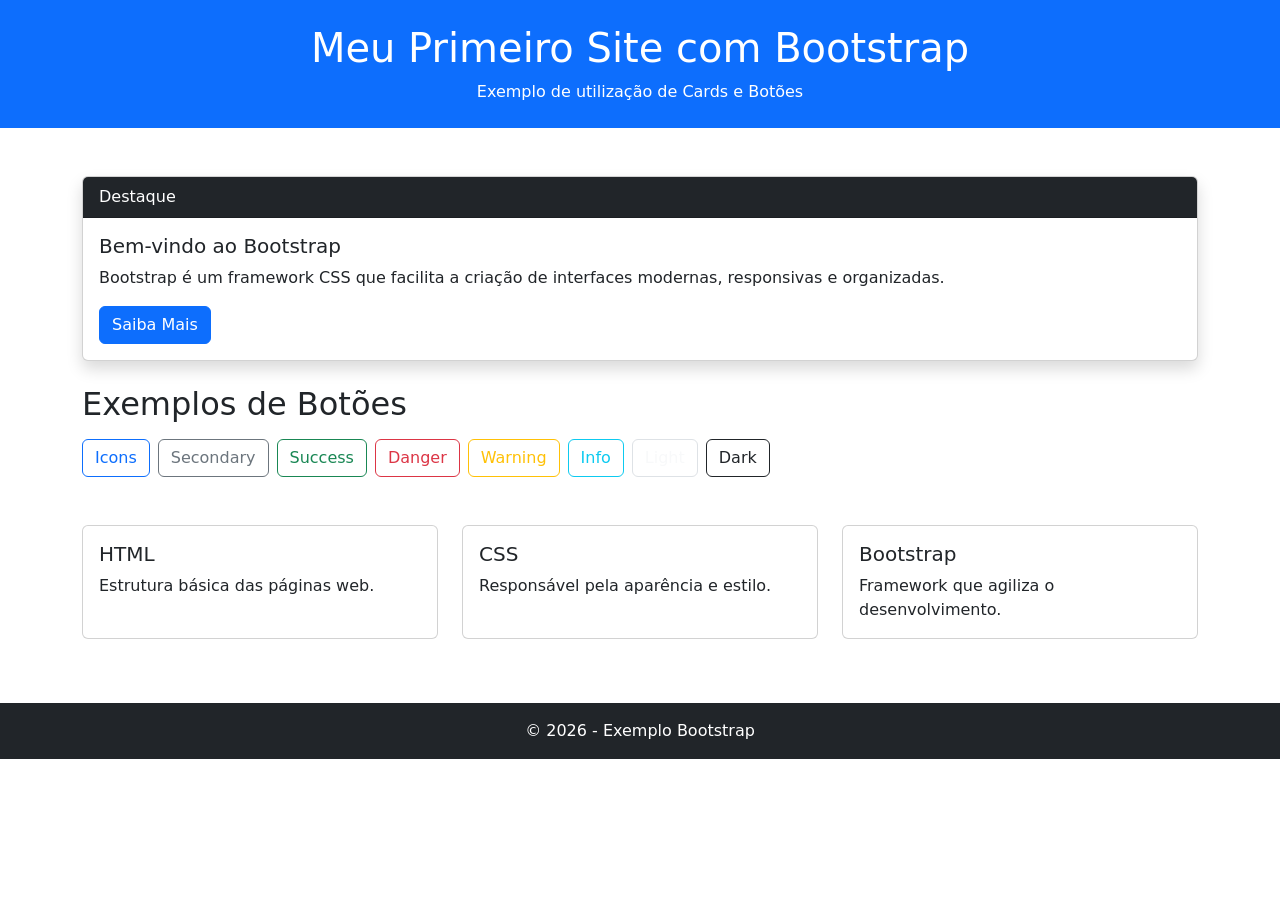
<file: index.html>
<!DOCTYPE html>
<html lang="pt-BR">
<head>
    <meta charset="UTF-8">
    <meta name="viewport" content="width=device-width, initial-scale=1.0">

    <!-- Bootstrap CSS -->
    <link href="https://cdn.jsdelivr.net/npm/bootstrap@5.3.8/dist/css/bootstrap.min.css" rel="stylesheet">

    <!-- Favicon -->
    <link rel="icon" type="image/png" href="favicon.png">

    <title>Exemplo Bootstrap</title>
</head>
<body>

    <!-- Cabeçalho -->
    <header class="bg-primary text-white text-center py-4">
        <h1>Meu Primeiro Site com Bootstrap</h1>
        <p class="mb-0">Exemplo de utilização de Cards e Botões</p>
    </header>

    <!-- Conteúdo Principal -->
    <main class="container mt-5">

        <!-- Card -->
        <div class="card shadow mb-4">
            <div class="card-header bg-dark text-white">
                Destaque
            </div>

            <div class="card-body">
                <h5 class="card-title">Bem-vindo ao Bootstrap</h5>

                <p class="card-text">
                    Bootstrap é um framework CSS que facilita a criação
                    de interfaces modernas, responsivas e organizadas.
                </p>

                <a href="#" class="btn btn-primary">
                    Saiba Mais
                </a>
            </div>
        </div>

        <!-- Botões -->
        <h2 class="mb-3">Exemplos de Botões</h2>

        <div class="d-flex flex-wrap gap-2">

            <a href="icons.html" class="btn btn-outline-primary">
                Icons
            </a>

            <button type="button" class="btn btn-outline-secondary">
                Secondary
            </button>

            <button type="button" class="btn btn-outline-success">
                Success
            </button>

            <button type="button" class="btn btn-outline-danger">
                Danger
            </button>

            <button type="button" class="btn btn-outline-warning">
                Warning
            </button>

            <button type="button" class="btn btn-outline-info">
                Info
            </button>

            <button type="button" class="btn btn-outline-light border">
                Light
            </button>

            <button type="button" class="btn btn-outline-dark">
                Dark
            </button>

        </div>

        <!-- Cards em Colunas -->
        <div class="row mt-5">

            <div class="col-md-4 mb-3">
                <div class="card h-100">
                    <div class="card-body">
                        <h5 class="card-title">HTML</h5>
                        <p class="card-text">
                            Estrutura básica das páginas web.
                        </p>
                    </div>
                </div>
            </div>

            <div class="col-md-4 mb-3">
                <div class="card h-100">
                    <div class="card-body">
                        <h5 class="card-title">CSS</h5>
                        <p class="card-text">
                            Responsável pela aparência e estilo.
                        </p>
                    </div>
                </div>
            </div>

            <div class="col-md-4 mb-3">
                <div class="card h-100">
                    <div class="card-body">
                        <h5 class="card-title">Bootstrap</h5>
                        <p class="card-text">
                            Framework que agiliza o desenvolvimento.
                        </p>
                    </div>
                </div>
            </div>

        </div>

    </main>

    <!-- Rodapé -->
    <footer class="bg-dark text-white text-center py-3 mt-5">
        <p class="mb-0">
            © 2026 - Exemplo Bootstrap
        </p>
    </footer>

    <!-- Bootstrap JS -->
    <script src="https://cdn.jsdelivr.net/npm/bootstrap@5.3.8/dist/js/bootstrap.bundle.min.js"></script>

</body>
</html>
</file>
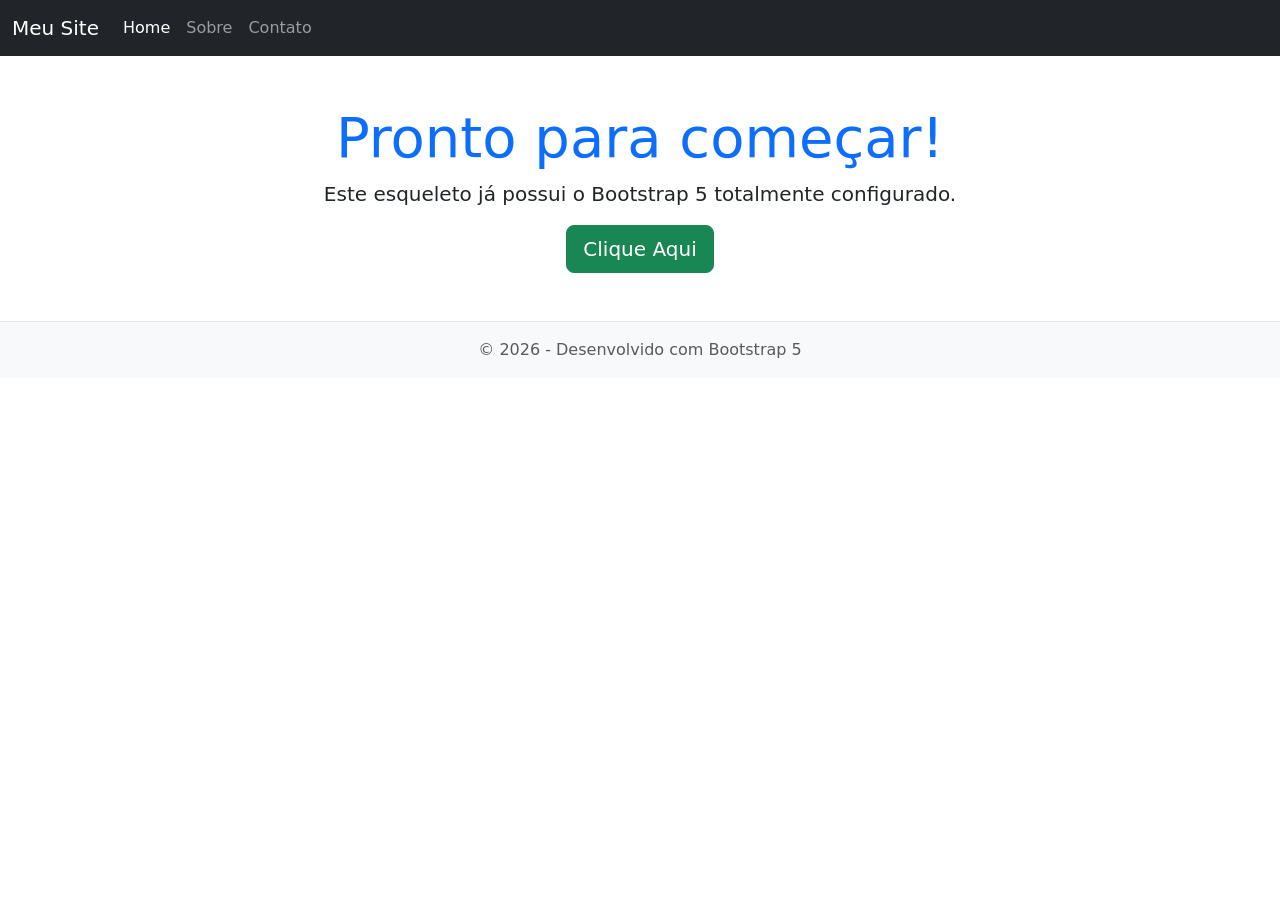
<file: icons.html>
<!DOCTYPE html>
<html lang="pt-BR">
<head>
    <meta charset="UTF-8">
    <meta name="viewport" content="width=device-width, initial-scale=1.0">
    <title>Projeto com Bootstrap 5</title>

    <link href="https://cdn.jsdelivr.net/npm/bootstrap@5.3.3/dist/css/bootstrap.min.css" rel="stylesheet">
    
    </head>
<body>

    
    <i class="bi bi-box-seam-fill"></i>
    <nav class="navbar navbar-expand-lg navbar-dark bg-dark">
        <div class="container-fluid">
            <a class="navbar-brand" href="#">Meu Site</a>
            <button class="navbar-toggler" type="button" data-bs-toggle="collapse" data-bs-target="#navbarNav">
                <span class="navbar-toggler-icon"></span>
            </button>
            <div class="collapse navbar-collapse" id="navbarNav">
                <ul class="navbar-nav">
                    <li class="nav-item"><a class="nav-link active" href="#">Home</a></li>
                    <li class="nav-item"><a class="nav-link" href="#">Sobre</a></li>
                    <li class="nav-item"><a class="nav-link" href="#">Contato</a></li>
                </ul>
            </div>
        </div>
    </nav>

    <main class="container my-5">
        <div class="row text-center">
            <div class="col-12">
                <h1 class="display-4 text-primary">Pronto para começar!</h1>
                <p class="lead">Este esqueleto já possui o Bootstrap 5 totalmente configurado.</p>
                <button class="btn btn-success btn-lg">Clique Aqui</button>
            </div>
        </div>
    </main>

    <footer class="bg-light text-center py-3 mt-auto border-top">
        <p class="text-muted mb-0">&copy; 2026 - Desenvolvido com Bootstrap 5</p>
    </footer>


    <script src="https://cdn.jsdelivr.net/npm/bootstrap@5.3.3/dist/js/bootstrap.bundle.min.js"></script>
    
    </body>
</html>
</file>
